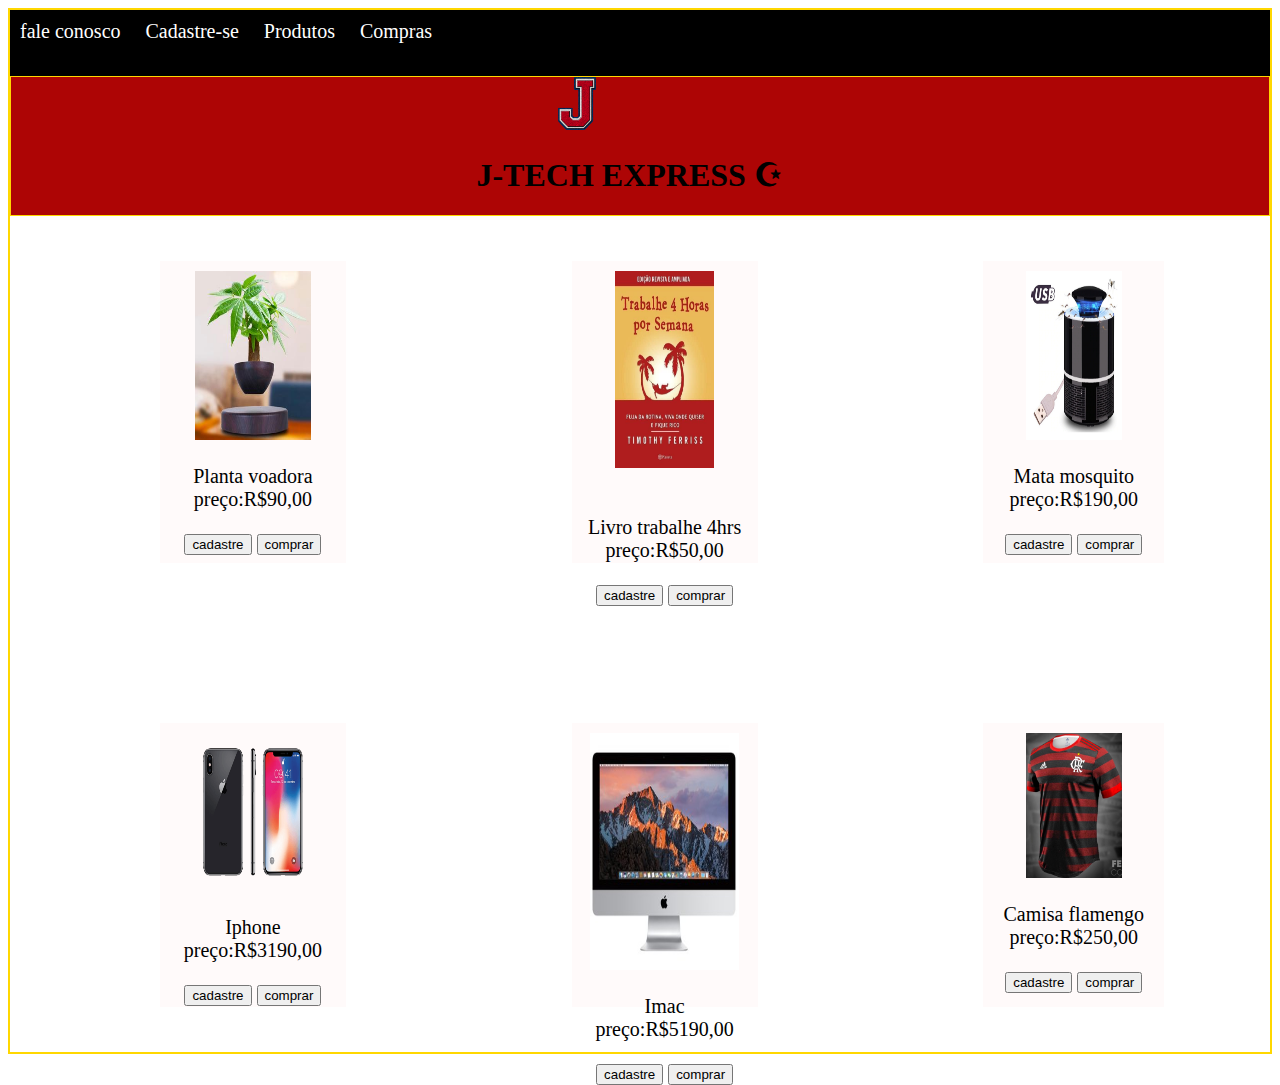
<file: index.html>
<!DOCTYPE html>
<html>
<head>
  <link rel="stylesheet" href="estilo.css">
</head>
<body>
    <div class = "menu">
        <ul>
            <div class = "menu">
                <ul> 
                    <li id="ham"><a href = "#">&#9776;</a></li>           
                    <li><a href = "faleconosco.html">fale conosco</a></li>
                    <li> <a href="ex1aula7e8.html" target="_blank">Cadastre-se</a></li>
                    <li><a href = "ex2aula7e8.html"target = "_blank">Produtos</a></li>  
                    <li><a href = "ex2aula7e8.html"target = "_blank">Compras</a></li>
                </ul>
          </div><br>
        </ul>
  </div>
  <div id="id1">
      <img src="J-400.png" id="j">
      <h1 id="tec">J-TECH EXPRESS &#9770;</h1>
  </div>
 </div>
</div>


<div class="grid-container">
     <div class="grid-item"><img src="product-image-944162420_300x300.jpg" id="ks"><p>Planta voadora preço:R$90,00</p>  <a href="ex1aula7e8.html" target="_blank"> <button>cadastre</button></a> <a href="comprar.html" target="_blank"> <button>comprar</button></a></div>    
     <div class="grid-item"><img src="68458443_1964547200314224_7301632312314167296_n.jpg" id="fot"><br><br><p>Livro trabalhe 4hrs  preço:R$50,00</p><a href="ex1aula7e8.html" target="_blank"> <button>cadastre</button></a> <a href="comprar.html" target="_blank"> <button>comprar</button></a></div>    
     <div class="grid-item"><img src="mataF.jpg" id="mata"><p>Mata mosquito <br> preço:R$190,00</p>  <a href="ex1aula7e8.html" target="_blank"> <button>cadastre</button></a> <a href="ecomprar.html" target="_blank"> <button>comprar</button></a></div>    
     <div class="grid-item"><img src="iphone.png" id="ap"><p>Iphone preço:R$3190,00</p>  <a href="ex1aula7e8.html" target="_blank"> <button>cadastre</button></a> <a href="comprar.html" target="_blank"> <button>comprar</button></a></div> 
     <div class="grid-item"><img src="imac-apple-21-polegadas_z_large.jpg" id="mac"><p>Imac preço:R$5190,00</p><a href="ex1aula7e8.html" target="_blank"> <button>cadastre</button></a> <a href="comprar.html" target="_blank"> <button>comprar</button></a></div> 
     <div class="grid-item"><img src="nova camisa flamengo.jpg" id="fla"><p>Camisa flamengo preço:R$250,00</p><a href="ex1aula7e8.html" target="_blank"> <button>cadastre</button></a> <a href="comprar.html" target="_blank"> <button>comprar</button></a></div> 





</body>
</html>
</file>
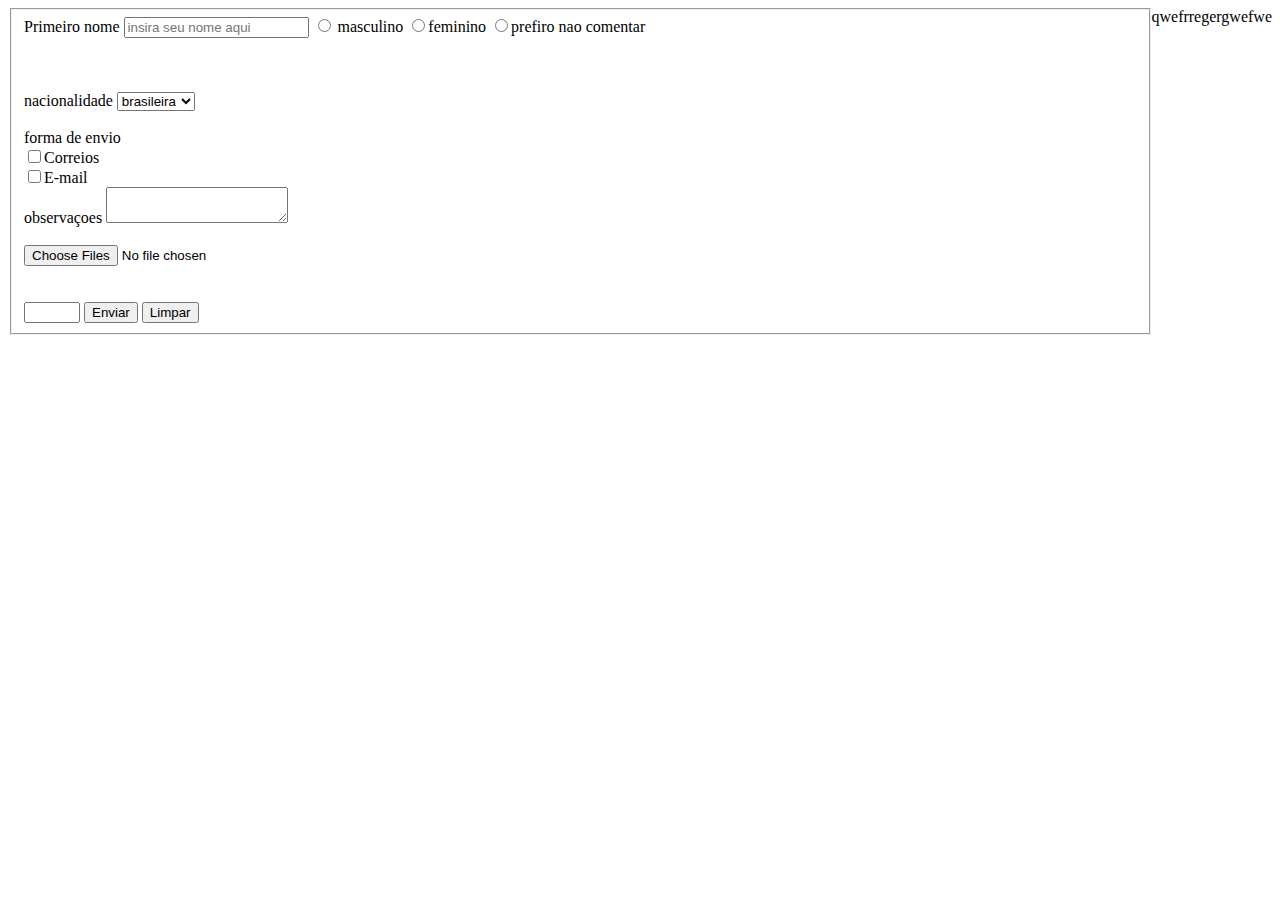
<file: aula7e8.html>
<!DOCTYPE html>
<html lang="en">
<head>
    <meta charset="UTF-8">
    <meta name="viewport" content="width=device-width, initial-scale=1.0">
    <meta http-equiv="X-UA-Compatible" content="ie=edge">
    <title>Document</title>
   
</head>
<body>
      <div style="float: right">qwefrregergwefwe</div>
    <fieldset>
    <form>
        
            <!-- required tonar a informaçao obrigatoria ORBIGATORIO -->
         <label for="nome">Primeiro nome</label> <!--for=nome quando apertar no primeiro nome a caixa de baixo ficara marcada-->
         <input type="text" id="nome" required placeholder="insira seu nome aqui">
         <input type="radio" name="sexo" > masculino <!--radio marcar apenas uma opcao -->
         <input type="radio"  name="sexo">feminino
         <input type="radio"  name="sexo">prefiro nao comentar <br><br>
         
         <br><br><label for="nacionalidade">nacionalidade</label>
         <select id="nacionalidade"><br><!--caixinha-->
             <option>brasileira</option><!--escolhe as opces da caixinha-->
             <option>peruana</option>
             <option>argentina</option>
             <option>colombia</option>
         </select><br><br>

         <label>forma de envio</label><br>
         <input type="checkbox">Correios<!--pode selecionar <varios--><br>
         <input type="checkbox">E-mail <br>
        
         <label for="obs">observaçoes</label>
         <textarea id="obs"></textarea>

        <br> <br><input type="file" multiple> 
          
         <br><label for="idade"></label>

        <br><br> <input type="number" id="idade" min="18" max="99">
         <button type="submit">Enviar</button>
         <button type="reset">Limpar</button>
    
</fieldset>
</form>


</body>
</html>
</file>
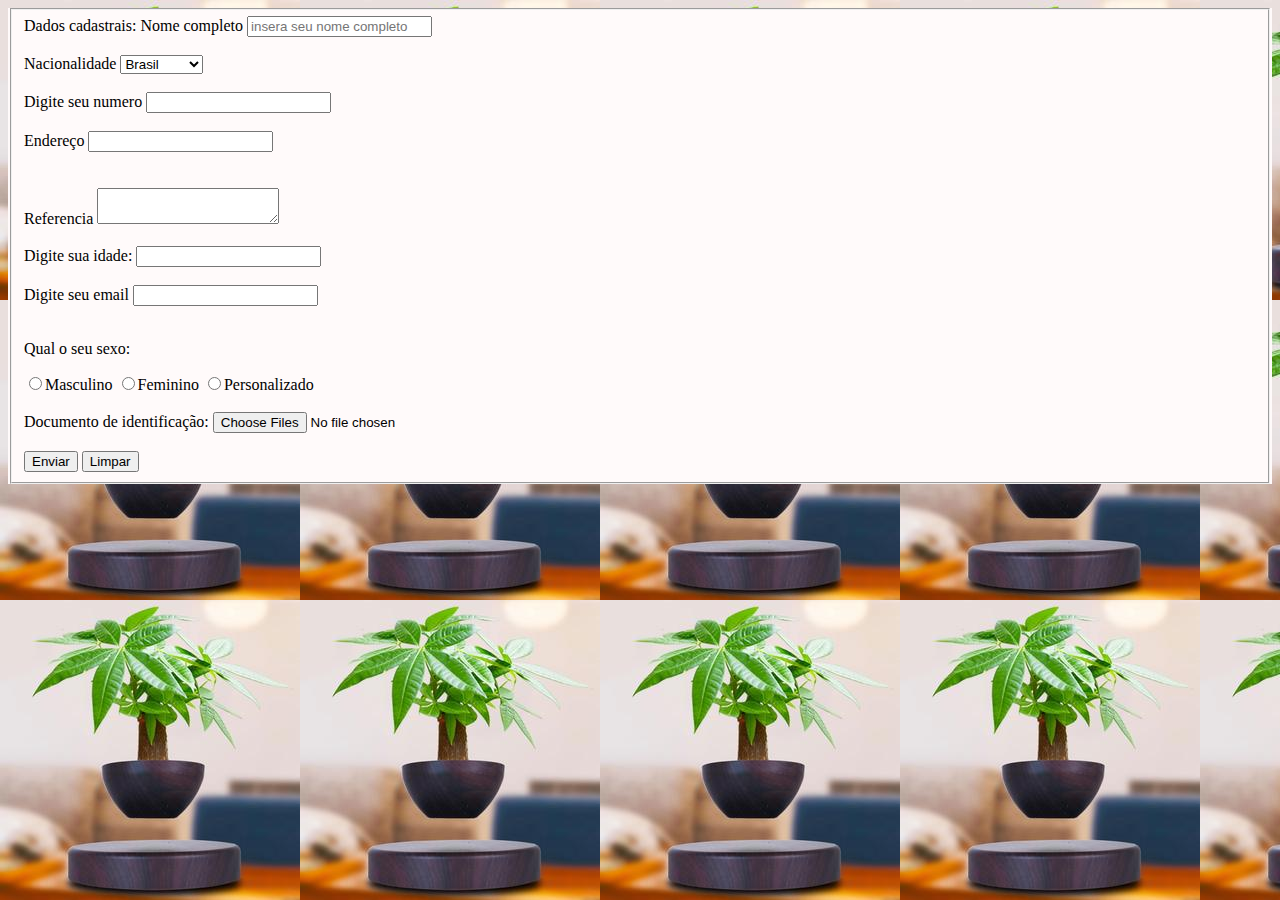
<file: ex1aula7e8.html>
<!DOCTYPE html>
<html lang="en">
<head>
    <meta charset="UTF-8">
    <meta name="viewport" content="width=], initial-scale=1.0">
    <meta http-equiv="X-UA-Compatible" content="ie=edge">
    <title>Document</title>
    <link rel="stylesheet" href="estilo2.css">
</head>
<body>
       
   <form >
       <fieldset>
        Dados cadastrais:
       <label for="nome1">Nome completo</label>
        <input type="text" name="nome" id="nome1" required placeholder="insera seu nome completo"><br><br>

        <label for="nac">Nacionalidade</label>
        <select id="nac">
        <option>Brasil</option>
        <option>EUA</option>
        <option>Japão</option>
        <option>Alemanha</option>
        <option>Outro(s)</option>
        </select><br><br>

        <label for="num" required >Digite seu numero</label>
        <input type="number" id="num"><br><br>

        <label for="end">Endereço</label>
         <input type="text" id="end"><br>
       </br></br><label>Referencia</label>
         <textarea></textarea>

        <br><br> <label for="idade">Digite sua idade:</label>
         <input type="number"  id="idade" min="18">

        <br><br> <label for="email">Digite seu email</label>
         <input type="email" id="email">

        <br><br> <p id="p1">Qual o seu sexo:</p>
          <input type="radio" name="sexo">Masculino
          <input type="radio"  name="sexo">Feminino
          <input type="radio"  name="sexo">Personalizado <br><br>

           <label for="doc">Documento de identificação:</label>
           <input type="file"  id="doc" multiple>

           <br><br>
           
           <button type="submit">Enviar</button>
           <button type="reset">Limpar</button>
            
           
     
  
   
         </script>
         </fieldset>
         </form>
</body>
</html>
</file>
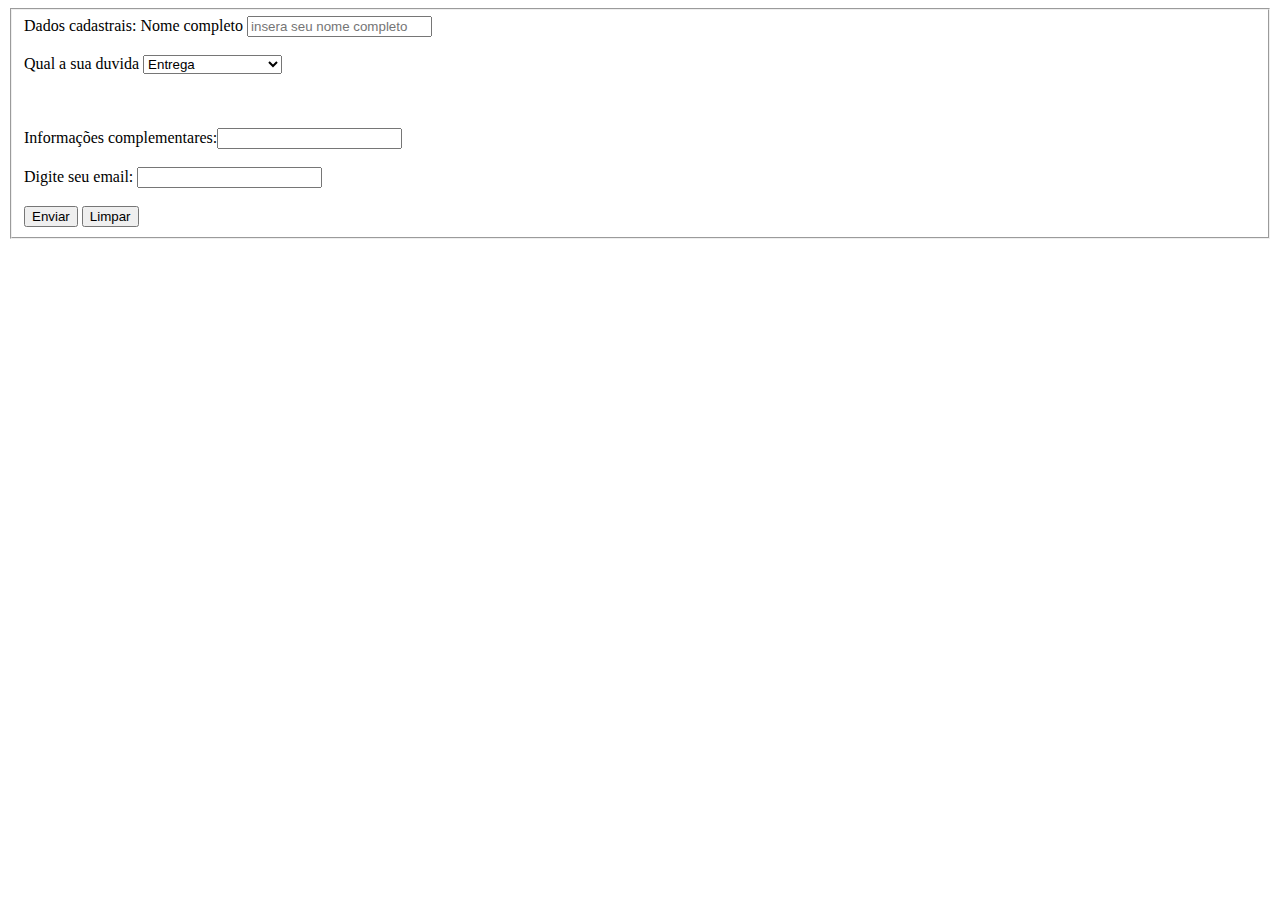
<file: faleconosco.html>
<!DOCTYPE html>
<html lang="en">
<head>
    <meta charset="UTF-8">
    <meta name="viewport" content="width=device-width, initial-scale=1.0">
    <meta http-equiv="X-UA-Compatible" content="ie=edge">
    <title>Document</title>
</head>
<body>
        <form >
                <fieldset>
                 Dados cadastrais:
                <label for="nome1">Nome completo</label>
                 <input type="text" name="nome" id="nome1" required placeholder="insera seu nome completo"><br><br>
         
                 <label for="nac">Qual a sua duvida</label>
                 <select id="nac">
                 <option>Entrega</option>
                 <option>Sobre a loja</option>
                 <option>Reclamações</option>
                 <option>Elogios</option>
                 <option>Trabalhe a conosco</option>
                 </select><br><br>
         
                 
                </br></br> Informações complementares:<input type="text">
                  
                        
                 <br><br> <label for="email">Digite seu email:</label>
                  <input type="email" id="email">                  
         
                    <br><br>
                    
                    <button type="submit" onclick="enviar()">Enviar</button>
                    <button type="reset">Limpar</button>
                    <script>
                            function enviar(){
                             window.alert('informações enviadas')
                            }
                            </script>
                     
</body>
</html>
</file>
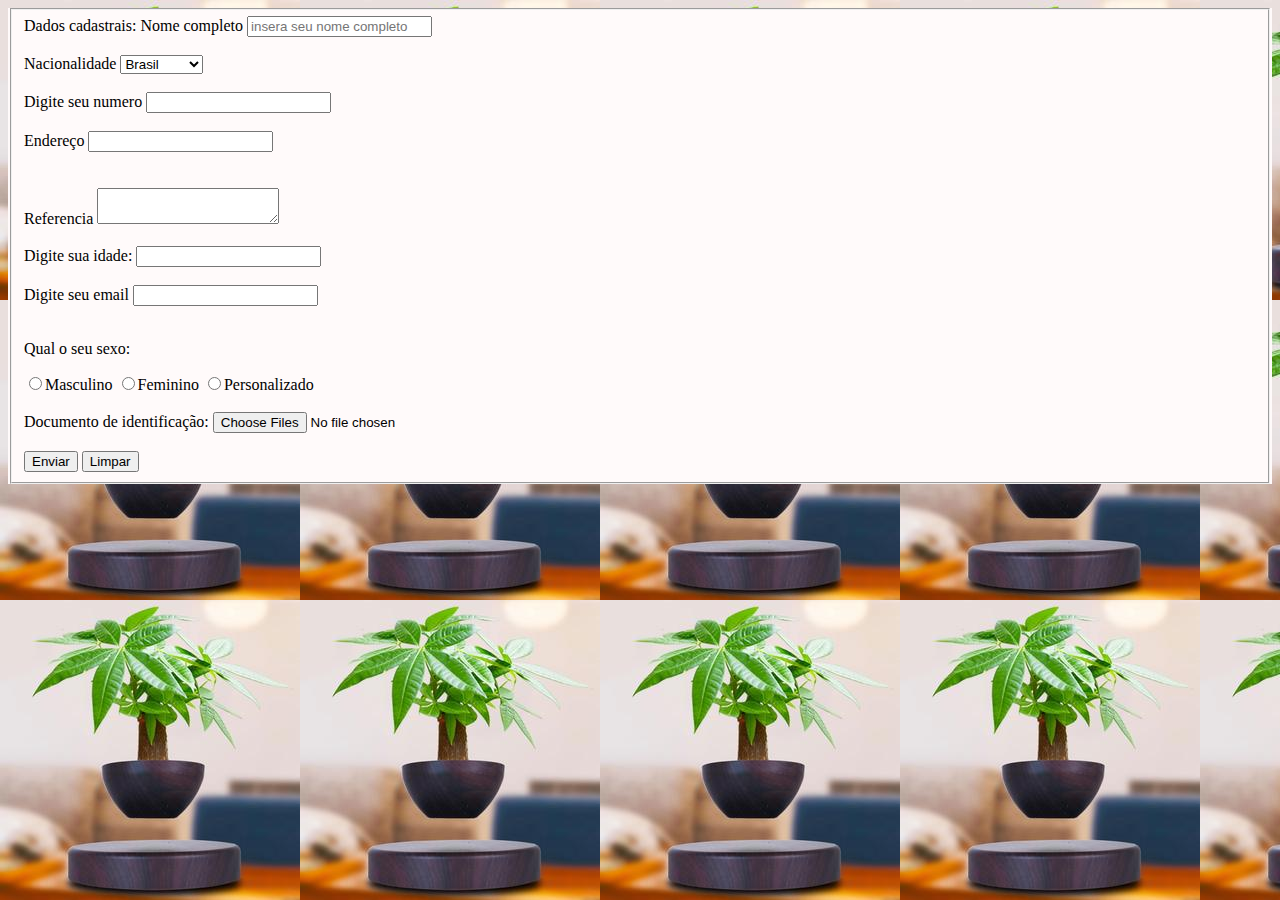
<file: trabalho final/casini10.github.oi/ex1aula7e8.html>
<!DOCTYPE html>
<html lang="en">
<head>
    <meta charset="UTF-8">
    <meta name="viewport" content="width=], initial-scale=1.0">
    <meta http-equiv="X-UA-Compatible" content="ie=edge">
    <title>Document</title>
    <link rel="stylesheet" href="estilo2.css">
</head>
<body>
       
   <form >
       <fieldset>
        Dados cadastrais:
       <label for="nome1">Nome completo</label>
        <input type="text" name="nome" id="nome1" required placeholder="insera seu nome completo"><br><br>

        <label for="nac">Nacionalidade</label>
        <select id="nac">
        <option>Brasil</option>
        <option>EUA</option>
        <option>Japão</option>
        <option>Alemanha</option>
        <option>Outro(s)</option>
        </select><br><br>

        <label for="num" required >Digite seu numero</label>
        <input type="number" id="num"><br><br>

        <label for="end">Endereço</label>
         <input type="text" id="end"><br>
       </br></br><label>Referencia</label>
         <textarea></textarea>

        <br><br> <label for="idade">Digite sua idade:</label>
         <input type="number"  id="idade" min="18">

        <br><br> <label for="email">Digite seu email</label>
         <input type="email" id="email">

        <br><br> <p id="p1">Qual o seu sexo:</p>
          <input type="radio" name="sexo">Masculino
          <input type="radio"  name="sexo">Feminino
          <input type="radio"  name="sexo">Personalizado <br><br>

           <label for="doc">Documento de identificação:</label>
           <input type="file"  id="doc" multiple>

           <br><br>
           
           <button type="submit" onclick="enviar()">Enviar</button>
           <button type="reset">Limpar</button>
            
           
         <script>
         function enviar(){
          window.alert('informações enviadas')
         }
         </script>
  
   
         </script>
         </fieldset>
         </form>
</body>
</html>
</file>
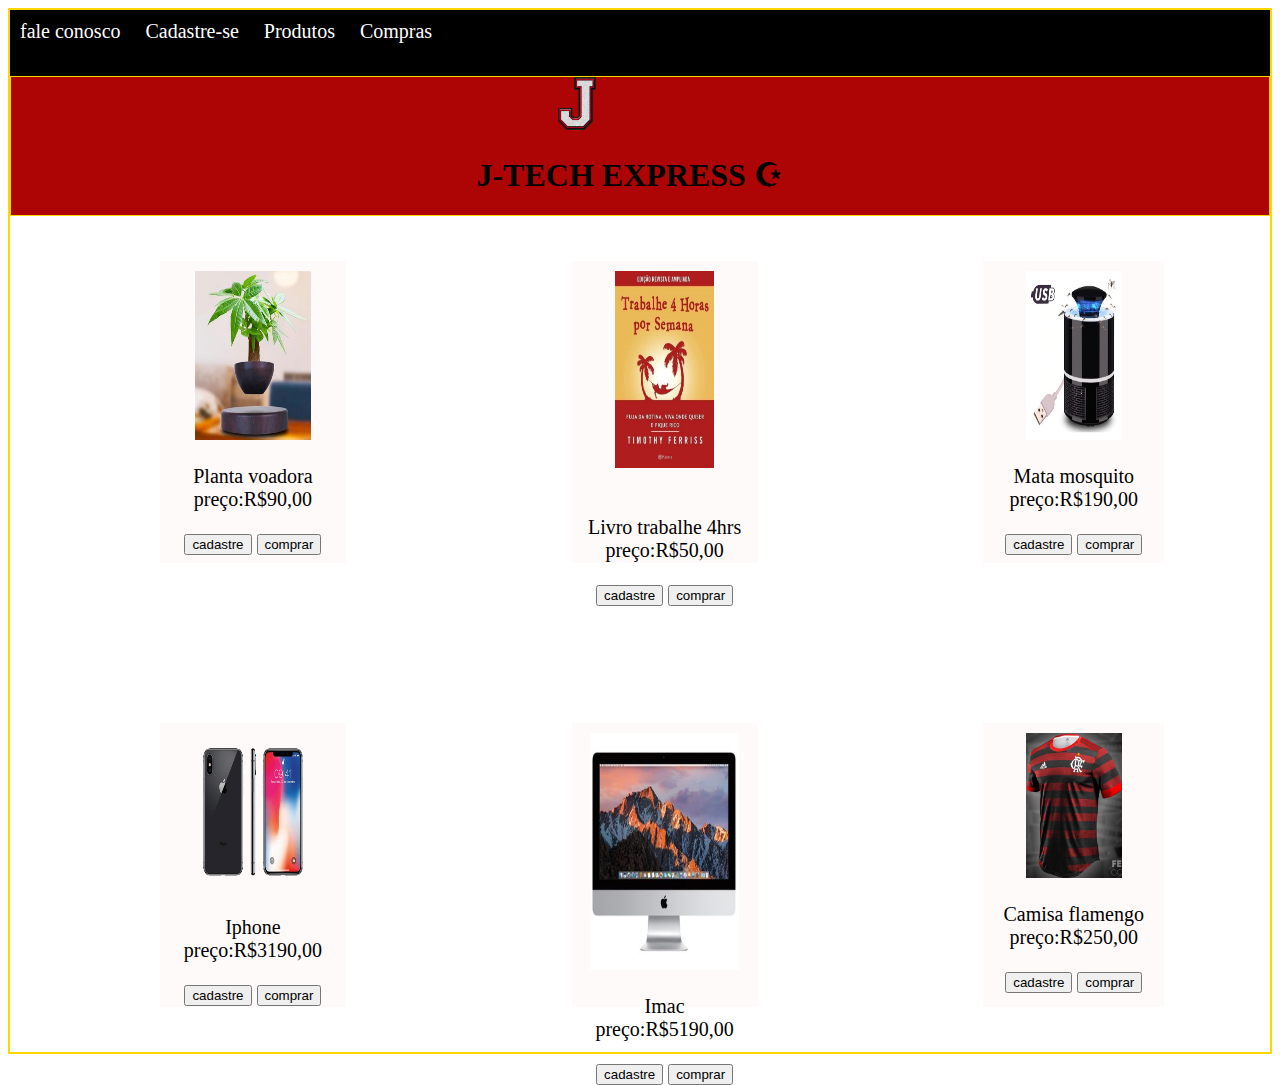
<file: trabalho final/casini10.github.oi/ex2aula7e8.html>
<!DOCTYPE html>
<html>
<head>
  <link rel="stylesheet" href="estilo.css">
</head>
<body>
    <div class = "menu">
        <ul>
            <div class = "menu">
                <ul> 
                    <li id="ham"><a href = "#">&#9776;</a></li>           
                    <li><a href = "faleconosco.html">fale conosco</a></li>
                    <li> <a href="ex1aula7e8.html" target="_blank">Cadastre-se</a></li>
                    <li><a href = "ex2aula7e8.html"target = "_blank">Produtos</a></li>  
                    <li><a href = "ex2aula7e8.html"target = "_blank">Compras</a></li>
                </ul>
          </div><br>
        </ul>
  </div>
  <div id="id1">
      <img src="etc-u003e-presentations-etc-home-u003e-jj.png" id="j">
      <h1 id="tec">J-TECH EXPRESS &#9770;</h1>
  </div>
 </div>
</div>


<div class="grid-container">
     <div class="grid-item"><img src="product-image-944162420_300x300.jpg" id="ks"><p>Planta voadora preço:R$90,00</p>  <a href="ex1aula7e8.html" target="_blank"> <button>cadastre</button></a> <a href="comprar.html" target="_blank"> <button>comprar</button></a></div>    
     <div class="grid-item"><img src="68458443_1964547200314224_7301632312314167296_n.jpg" id="fot"><br><br><p>Livro trabalhe 4hrs  preço:R$50,00</p><a href="ex1aula7e8.html" target="_blank"> <button>cadastre</button></a> <a href="comprar.html" target="_blank"> <button>comprar</button></a></div>    
     <div class="grid-item"><img src="mataF.jpg" id="mata"><p>Mata mosquito <br> preço:R$190,00</p>  <a href="ex1aula7e8.html" target="_blank"> <button>cadastre</button></a> <a href="ecomprar.html" target="_blank"> <button>comprar</button></a></div>    
     <div class="grid-item"><img src="iphone.png" id="ap"><p>Iphone preço:R$3190,00</p>  <a href="ex1aula7e8.html" target="_blank"> <button>cadastre</button></a> <a href="comprar.html" target="_blank"> <button>comprar</button></a></div> 
     <div class="grid-item"><img src="imac-apple-21-polegadas_z_large.jpg" id="mac"><p>Imac preço:R$5190,00</p><a href="ex1aula7e8.html" target="_blank"> <button>cadastre</button></a> <a href="comprar.html" target="_blank"> <button>comprar</button></a></div> 
     <div class="grid-item"><img src="nova camisa flamengo.jpg" id="fla"><p>Camisa flamengo preço:R$250,00</p><a href="ex1aula7e8.html" target="_blank"> <button>cadastre</button></a> <a href="comprar.html" target="_blank"> <button>comprar</button></a></div> 





</body>
</html>
</file>
<file: estilo.css>
menu{
  margin-left:30%;
  margin-right: 46%; 
  border: 3px solid gold;
  
}

.menu ul{
margin:0px;
padding:0px;
border:0px;
background-color: black;
text-align:left;
font-size:20px;

}
.menu ul li{
  display: inline-flex;
  
}
.menu ul li a{
  padding: 10px 10px;
  display: inline-flex;
  color:white;
  text-decoration: none;
 
  
}
.menu ul li a:hover{
  color: lightgreen;
  background-color: grey;
  transition: background-color 1s;
  
}
.grid-container {
    display:grid;
    grid-gap: 80px 80px;
    grid-template-columns: auto auto auto;
    background-color:white;
    padding:5px;
    margin-left:105px;
  }
  
  .grid-item {
    background-color:snow;
    border: 40px solid white;
    padding: 10px;
    font-size: 20px;
    text-align: center;
    width: 50%;
  
  }
  #ks{
  height:60%;
  width: 70%; 
  }
  #fot{
    height: 70%;
    width: 60%;
  }
  #apple{
    height: 70%;
    width: 80%;
  }
  #mata{
    width: 60%;
    height: 60%;
  }
  #ap{
    width: 60%;
    height: 60%;
  }
  #mac{
    width: 90%;
    height: 90%;
  }

  #j{
      height:3%;
      width:3%;
      margin-left: 43.5%;
  }

  #id1{
      border: 0.5px solid gold;
      background-color: rgb(173, 5, 5);

  }

  #tec{
    margin-left: 37%;
  }


 

  body{
      border: 2px solid gold;
  }

  #fla{
    width: 60%;
    height: 55%;
  }

  #ham{
    display: none;
  }
  @media only screen and (max-width:10px){
    #ham{
      display: inline-block;
    }
  }
</file>
<file: estilo2.css>
#p1{
    font-family: times;

}

body{
    background-color: rgb(0, 0, 253);
    background-image: url("product-image-944162420_300x300.jpg")
}

form{
    background-color: snow;
}
</file>
<file: trabalho final/casini10.github.oi/estilo2.css>
#p1{
    font-family: times;

}

body{
    background-color: rgb(0, 0, 253);
    background-image: url("product-image-944162420_300x300.jpg")
}

form{
    background-color: snow;
}
</file>
<file: trabalho final/casini10.github.oi/estilo.css>
menu{
  margin-left:30%;
  margin-right: 46%; 
  border: 3px solid gold;
  
}

.menu ul{
margin:0px;
padding:0px;
border:0px;
background-color: black;
text-align:left;
font-size:20px;

}
.menu ul li{
  display: inline-flex;
  
}
.menu ul li a{
  padding: 10px 10px;
  display: inline-flex;
  color:white;
  text-decoration: none;
 
  
}
.menu ul li a:hover{
  color: lightgreen;
  background-color: grey;
  transition: background-color 1s;
  
}
.grid-container {
    display:grid;
    grid-gap: 80px 80px;
    grid-template-columns: auto auto auto;
    background-color:white;
    padding:5px;
    margin-left:105px;
  }
  
  .grid-item {
    background-color:snow;
    border: 40px solid white;
    padding: 10px;
    font-size: 20px;
    text-align: center;
    width: 50%;
  
  }
  #ks{
  height:60%;
  width: 70%; 
  }
  #fot{
    height: 70%;
    width: 60%;
  }
  #apple{
    height: 70%;
    width: 80%;
  }
  #mata{
    width: 60%;
    height: 60%;
  }
  #ap{
    width: 60%;
    height: 60%;
  }
  #mac{
    width: 90%;
    height: 90%;
  }

  #j{
      height:3%;
      width:3%;
      margin-left: 43.5%;
  }

  #id1{
      border: 0.5px solid gold;
      background-color: rgb(173, 5, 5);

  }

  #tec{
    margin-left: 37%;
  }


 

  body{
      border: 2px solid gold;
  }

  #fla{
    width: 60%;
    height: 55%;
  }

  #ham{
    display: none;
  }
  @media only screen and (max-width:10px){
    #ham{
      display: inline-block;
    }
  }
</file>
